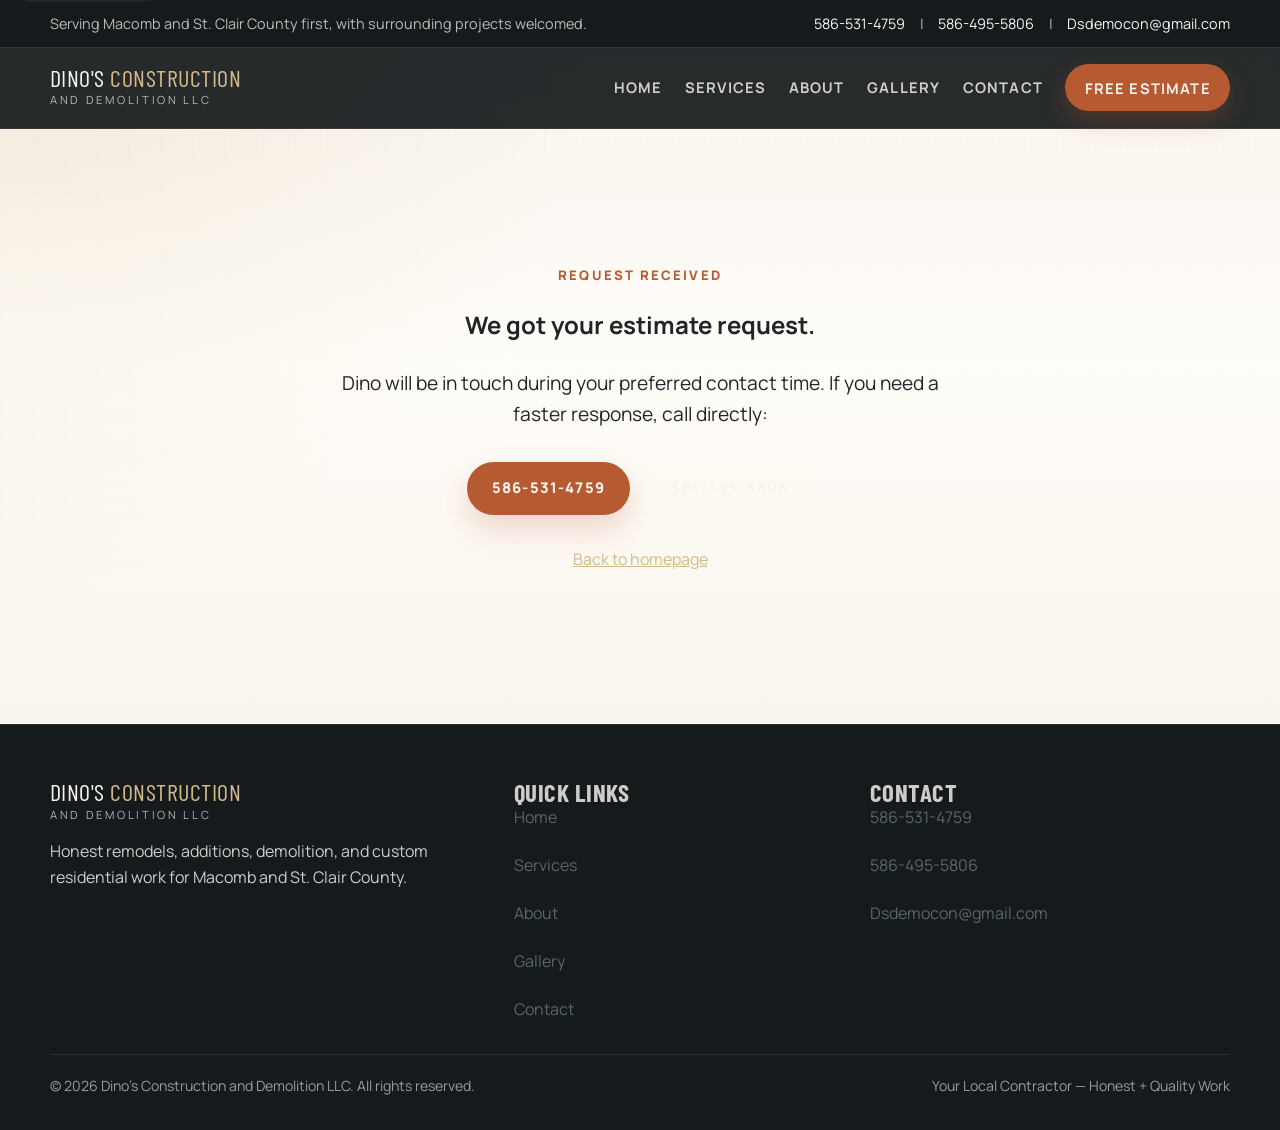
<file: thankyou.html>
<!DOCTYPE html>
<html lang="en">
<head>
  <meta charset="UTF-8">
  <meta name="viewport" content="width=device-width, initial-scale=1.0">
  <title>Request Received | Dino's Construction and Demolition LLC</title>
  <meta name="robots" content="noindex">
  <meta name="theme-color" content="#151a1c">
  <link rel="preconnect" href="https://fonts.googleapis.com">
  <link rel="preconnect" href="https://fonts.gstatic.com" crossorigin>
  <link href="https://fonts.googleapis.com/css2?family=Barlow+Condensed:wght@600;700;800&family=Manrope:wght@400;500;600;700;800&display=swap" rel="stylesheet">
  <link rel="stylesheet" href="css/style.css">
  <script src="js/main.js" defer></script>
</head>
<body>
  <a class="skip-link" href="#main">Skip to content</a>

  <div class="top-bar">
    <div class="container">
      <div class="top-bar-info">
        <span>Serving Macomb and St. Clair County first, with surrounding projects welcomed.</span>
      </div>
      <div class="top-bar-links">
        <a href="tel:5865314759">586-531-4759</a>
        <span>|</span>
        <a href="tel:5864955806">586-495-5806</a>
        <span>|</span>
        <a href="mailto:Dsdemocon@gmail.com">Dsdemocon@gmail.com</a>
      </div>
    </div>
  </div>

  <header class="site-header">
    <div class="container nav-wrap">
      <a class="brand" href="index.html" aria-label="Dino's Construction and Demolition LLC home">
        <span class="brand-title">Dino's <span>Construction</span></span>
        <span class="brand-subtitle">And Demolition LLC</span>
      </a>
      <button class="mobile-toggle" type="button" data-nav-toggle aria-expanded="false" aria-controls="site-nav" aria-label="Toggle navigation">
        <span class="mobile-toggle-bar"></span>
        <span class="mobile-toggle-bar"></span>
        <span class="mobile-toggle-bar"></span>
      </button>
      <nav class="site-nav" id="site-nav" data-nav>
        <ul class="nav-links">
          <li><a href="index.html">Home</a></li>
          <li><a href="services.html">Services</a></li>
          <li><a href="about.html">About</a></li>
          <li><a href="gallery.html">Gallery</a></li>
          <li><a href="contact.html">Contact</a></li>
          <li><a class="nav-cta" href="contact.html">Free Estimate</a></li>
        </ul>
      </nav>
    </div>
  </header>

  <main id="main">
    <section class="section" style="min-height: 60vh; display: flex; align-items: center;">
      <div class="container">
        <div style="max-width: 600px; margin: 0 auto; text-align: center; padding: 3rem 0;">
          <div class="section-kicker">Request Received</div>
          <h1>We got your estimate request.</h1>
          <p style="font-size: 1.2rem; margin: 1.5rem 0;">Dino will be in touch during your preferred contact time. If you need a faster response, call directly:</p>
          <div class="hero-actions" style="justify-content: center;">
            <a class="btn btn-primary" href="tel:5865314759">586-531-4759</a>
            <a class="btn btn-secondary" href="tel:5864955806">586-495-5806</a>
          </div>
          <p style="margin-top: 2rem;">
            <a href="index.html" style="color: var(--accent); text-decoration: underline;">Back to homepage</a>
          </p>
        </div>
      </div>
    </section>
  </main>

  <footer class="site-footer">
    <div class="container">
      <div class="footer-top">
        <div class="footer-brand">
          <a class="brand" href="index.html">
            <span class="brand-title">Dino's <span>Construction</span></span>
            <span class="brand-subtitle">And Demolition LLC</span>
          </a>
          <p>Honest remodels, additions, demolition, and custom residential work for Macomb and St. Clair County.</p>
        </div>
        <div class="footer-block">
          <h3 class="footer-heading">Quick Links</h3>
          <ul class="footer-list">
            <li><a href="index.html">Home</a></li>
            <li><a href="services.html">Services</a></li>
            <li><a href="about.html">About</a></li>
            <li><a href="gallery.html">Gallery</a></li>
            <li><a href="contact.html">Contact</a></li>
          </ul>
        </div>
        <div class="footer-block">
          <h3 class="footer-heading">Contact</h3>
          <ul class="footer-list">
            <li><a href="tel:5865314759">586-531-4759</a></li>
            <li><a href="tel:5864955806">586-495-5806</a></li>
            <li><a href="mailto:Dsdemocon@gmail.com">Dsdemocon@gmail.com</a></li>
          </ul>
        </div>
      </div>
      <div class="footer-note">
        <span>&copy; <span class="current-year">2026</span> Dino's Construction and Demolition LLC. All rights reserved.</span>
        <span>Your Local Contractor &mdash; Honest + Quality Work</span>
      </div>
    </div>
  </footer>
</body>
</html>
</file>
<file: css/style.css>
*,
*::before,
*::after {
  box-sizing: border-box;
}

:root {
  --bg: #f4efe7;
  --surface: #fffdf9;
  --surface-alt: #efe6d8;
  --surface-deep: #1f2629;
  --surface-deeper: #151a1c;
  --text: #202526;
  --text-soft: #5c6567;
  --text-inverse: #f7f4ef;
  --line: rgba(32, 37, 38, 0.12);
  --line-strong: rgba(247, 244, 239, 0.14);
  --brand: #b65a31;
  --brand-dark: #8f4422;
  --brand-soft: #d58352;
  --accent: #d6b98a;
  --shadow: 0 18px 48px rgba(19, 23, 24, 0.12);
  --shadow-soft: 0 10px 30px rgba(19, 23, 24, 0.08);
  --radius-sm: 14px;
  --radius-md: 22px;
  --radius-lg: 32px;
  --max-width: 1180px;
  --font-heading: "Barlow Condensed", Arial, sans-serif;
  --font-body: "Manrope", Arial, sans-serif;
}

html {
  scroll-behavior: smooth;
  overflow-x: hidden;
}

body {
  margin: 0;
  overflow-x: hidden;
  font-family: var(--font-body);
  color: var(--text);
  background:
    radial-gradient(circle at top left, rgba(214, 185, 138, 0.2), transparent 35%),
    linear-gradient(180deg, #f7f2eb 0%, #fffdf9 32%, #f3ebdf 100%);
  line-height: 1.6;
  -webkit-font-smoothing: antialiased;
}

body::before {
  content: "";
  position: fixed;
  inset: 0;
  pointer-events: none;
  background-image:
    linear-gradient(rgba(32, 37, 38, 0.03) 1px, transparent 1px),
    linear-gradient(90deg, rgba(32, 37, 38, 0.03) 1px, transparent 1px);
  background-size: 32px 32px;
  mask-image: linear-gradient(180deg, rgba(0, 0, 0, 0.24), transparent 78%);
  z-index: -1;
}

img {
  display: block;
  width: 100%;
  max-width: 100%;
}

a {
  color: inherit;
  text-decoration: none;
}

button,
input,
select,
textarea {
  font: inherit;
}

button {
  cursor: pointer;
}

textarea {
  resize: vertical;
}

[hidden] {
  display: none !important;
}

.skip-link {
  position: absolute;
  left: 1rem;
  top: -3rem;
  background: var(--surface-deep);
  color: var(--text-inverse);
  padding: 0.75rem 1rem;
  border-radius: var(--radius-sm);
  z-index: 200;
}

.skip-link:focus {
  top: 1rem;
}

.container {
  width: min(calc(100% - 2rem), var(--max-width));
  margin: 0 auto;
}

.top-bar {
  background: var(--surface-deeper);
  color: rgba(247, 244, 239, 0.74);
  border-bottom: 1px solid var(--line-strong);
}

.top-bar .container {
  display: flex;
  align-items: center;
  justify-content: space-between;
  gap: 1rem;
  padding: 0.75rem 0;
  font-size: 0.9rem;
}

.top-bar-info,
.top-bar-links {
  display: flex;
  align-items: center;
  gap: 0.9rem;
  flex-wrap: wrap;
}

.top-bar a {
  color: var(--text-inverse);
}

.site-header {
  position: sticky;
  top: 0;
  z-index: 120;
  background: rgba(21, 26, 28, 0.92);
  backdrop-filter: blur(16px);
  border-bottom: 1px solid rgba(247, 244, 239, 0.08);
}

.nav-wrap {
  display: flex;
  align-items: center;
  justify-content: space-between;
  gap: 1.5rem;
  min-height: 5rem;
}

.brand {
  display: inline-flex;
  flex-direction: column;
  gap: 0.1rem;
  color: var(--text-inverse);
}

.brand-title {
  font-family: var(--font-heading);
  font-size: 1.5rem;
  line-height: 0.95;
  letter-spacing: 0.02em;
  text-transform: uppercase;
}

.brand-title span {
  color: var(--accent);
}

.brand-subtitle {
  font-size: 0.7rem;
  letter-spacing: 0.24em;
  text-transform: uppercase;
  color: rgba(247, 244, 239, 0.7);
}

.site-nav {
  display: flex;
  align-items: center;
}

.nav-links {
  display: flex;
  align-items: center;
  gap: 1.4rem;
  list-style: none;
  margin: 0;
  padding: 0;
}

.nav-links a {
  font-size: 0.92rem;
  font-weight: 700;
  letter-spacing: 0.08em;
  text-transform: uppercase;
  color: rgba(247, 244, 239, 0.82);
}

.nav-links a:hover,
.nav-links a.active {
  color: var(--text-inverse);
}

.nav-links .nav-cta {
  padding: 0.85rem 1.2rem;
  border-radius: 999px;
  background: var(--brand);
  color: var(--text-inverse);
  box-shadow: 0 10px 25px rgba(182, 90, 49, 0.28);
}

.nav-links .nav-cta:hover {
  background: var(--brand-dark);
}

.mobile-toggle {
  display: none;
  align-items: center;
  justify-content: center;
  width: 3rem;
  height: 3rem;
  padding: 0;
  border: 1px solid rgba(247, 244, 239, 0.12);
  border-radius: 50%;
  background: rgba(247, 244, 239, 0.06);
  color: var(--text-inverse);
}

.mobile-toggle-bar {
  width: 1.15rem;
  height: 2px;
  background: currentColor;
  border-radius: 999px;
  display: block;
}

.mobile-toggle-bar + .mobile-toggle-bar {
  margin-top: 4px;
}

.hero,
.page-hero {
  position: relative;
  overflow: clip;
  background-image:
    linear-gradient(110deg, rgba(18, 24, 26, 0.9), rgba(18, 24, 26, 0.62)),
    var(--hero-image);
  background-position: center;
  background-size: cover;
  color: var(--text-inverse);
}

.hero::before,
.page-hero::before {
  content: "";
  position: absolute;
  inset: auto -10% -12rem auto;
  width: 26rem;
  height: 26rem;
  border-radius: 50%;
  background: radial-gradient(circle, rgba(214, 185, 138, 0.25), transparent 70%);
}

.hero .container,
.page-hero .container {
  position: relative;
  z-index: 1;
}

.hero {
  padding: 4.5rem 0 4rem;
}

.hero-grid {
  display: grid;
  grid-template-columns: minmax(0, 1.2fr) minmax(280px, 0.8fr);
  gap: 2rem;
  align-items: end;
}

.eyebrow {
  display: inline-flex;
  align-items: center;
  gap: 0.65rem;
  margin-bottom: 1rem;
  padding: 0.5rem 0.85rem;
  border: 1px solid rgba(247, 244, 239, 0.2);
  border-radius: 999px;
  background: rgba(247, 244, 239, 0.08);
  font-size: 0.78rem;
  font-weight: 800;
  letter-spacing: 0.16em;
  text-transform: uppercase;
}

.hero h1,
.page-hero h1,
.section-heading h2,
.cta-panel h2,
.footer-heading,
.page-title {
  margin: 0;
  font-family: var(--font-heading);
  line-height: 0.95;
  text-transform: uppercase;
  letter-spacing: 0.02em;
}

.hero h1 {
  max-width: 20ch;
  font-size: clamp(2.4rem, 4.5vw, 3.8rem);
}

.hero-tagline {
  margin: 1rem 0 0;
  font-size: clamp(1.2rem, 2.4vw, 1.6rem);
  font-weight: 800;
  color: var(--accent);
}

.hero-copy,
.page-hero p {
  max-width: 36rem;
  margin: 1rem 0 0;
  font-size: 1.05rem;
  color: rgba(247, 244, 239, 0.82);
}

.hero-actions {
  display: flex;
  flex-wrap: wrap;
  gap: 1rem;
  margin-top: 2rem;
}

.btn {
  display: inline-flex;
  align-items: center;
  justify-content: center;
  min-height: 3.25rem;
  padding: 0.85rem 1.5rem;
  border: 1px solid transparent;
  border-radius: 999px;
  font-size: 0.92rem;
  font-weight: 800;
  letter-spacing: 0.08em;
  text-transform: uppercase;
  transition: transform 0.2s ease, background-color 0.2s ease, border-color 0.2s ease;
}

.btn:hover {
  transform: translateY(-1px);
}

.btn-primary {
  background: var(--brand);
  color: var(--text-inverse);
  box-shadow: 0 14px 30px rgba(182, 90, 49, 0.22);
}

.btn-primary:hover {
  background: var(--brand-dark);
}

.btn-secondary {
  background: rgba(247, 244, 239, 0.08);
  border-color: rgba(247, 244, 239, 0.22);
  color: var(--text-inverse);
}

.btn-secondary:hover {
  background: rgba(247, 244, 239, 0.16);
}

.btn-light {
  background: var(--surface);
  color: var(--surface-deep);
}

.btn-light:hover {
  background: #f5eee4;
}

.hero-panel,
.surface-card,
.review-card,
.contact-panel,
.info-panel,
.team-card,
.project-card,
.service-card,
.value-card,
.cta-panel {
  border-radius: var(--radius-md);
  background: rgba(255, 253, 249, 0.92);
  box-shadow: var(--shadow-soft);
}

.hero-panel {
  padding: 1.6rem;
  color: var(--text);
  background:
    linear-gradient(180deg, rgba(255, 253, 249, 0.94), rgba(239, 230, 216, 0.96));
  border: 1px solid rgba(255, 253, 249, 0.7);
}

.hero-panel h2 {
  margin: 0;
  font-size: 0.9rem;
  letter-spacing: 0.12em;
  text-transform: uppercase;
}

.hero-panel-list {
  display: grid;
  gap: 0.8rem;
  margin: 1rem 0 1.5rem;
}

.hero-panel-item {
  display: grid;
  grid-template-columns: 1.8rem 1fr;
  gap: 0.7rem;
  align-items: start;
}

.hero-panel-item strong,
.service-card h3,
.review-card h3,
.team-card h3,
.value-card h3,
.info-card h3,
.contact-panel h2,
.footer-block h3 {
  margin: 0;
}

.feature-card h3,
.review-card h3,
.value-card h3,
.info-card h3 {
  font-family: var(--font-heading);
  font-size: 1.6rem;
  line-height: 1;
  text-transform: uppercase;
}

.hero-panel-icon,
.feature-icon,
.info-icon {
  width: 1.8rem;
  height: 1.8rem;
  border-radius: 50%;
  display: grid;
  place-items: center;
  background: rgba(182, 90, 49, 0.14);
  color: var(--brand-dark);
  font-size: 0.95rem;
  font-weight: 800;
}

.section {
  padding: 5.5rem 0;
}

.section-tight {
  padding: 4rem 0;
}

.section-dark {
  position: relative;
  background:
    linear-gradient(180deg, rgba(21, 26, 28, 0.98), rgba(31, 38, 41, 0.96));
  color: var(--text-inverse);
}

.section-dark::before {
  content: "";
  position: absolute;
  inset: 0;
  background:
    radial-gradient(circle at top right, rgba(214, 185, 138, 0.16), transparent 32%),
    linear-gradient(180deg, rgba(255, 255, 255, 0.03), transparent 28%);
  pointer-events: none;
}

.section-header {
  display: grid;
  gap: 0.85rem;
  margin-bottom: 2.4rem;
}

.section-heading h2 {
  font-size: clamp(2.4rem, 6vw, 4rem);
}

.section-kicker {
  font-size: 0.82rem;
  font-weight: 800;
  letter-spacing: 0.16em;
  text-transform: uppercase;
  color: var(--brand);
}

.section-dark .section-kicker,
.section-dark .section-copy {
  color: rgba(247, 244, 239, 0.82);
}

.section-copy {
  max-width: 42rem;
  color: var(--text-soft);
}

.proof-grid,
.service-grid,
.review-grid,
.team-grid,
.gallery-grid,
.value-grid,
.info-grid,
.process-grid {
  display: grid;
  gap: 1.4rem;
}

.proof-grid {
  grid-template-columns: repeat(4, minmax(0, 1fr));
  margin-top: -2rem;
  position: relative;
  z-index: 2;
}

.proof-card {
  padding: 1.5rem;
  border-radius: var(--radius-md);
  background: rgba(255, 253, 249, 0.95);
  border: 1px solid rgba(32, 37, 38, 0.08);
  box-shadow: var(--shadow-soft);
}

.proof-card strong {
  display: block;
  margin-bottom: 0.35rem;
  font-family: var(--font-heading);
  font-size: 2rem;
  line-height: 1;
  text-transform: uppercase;
  color: var(--brand-dark);
}

.proof-card span {
  color: var(--text-soft);
  font-size: 0.95rem;
}

.feature-grid {
  display: grid;
  grid-template-columns: repeat(3, minmax(0, 1fr));
  gap: 1.4rem;
}

.feature-card,
.value-card,
.info-card {
  padding: 1.5rem;
  border: 1px solid var(--line);
  border-radius: var(--radius-md);
  background: rgba(255, 253, 249, 0.84);
  box-shadow: var(--shadow-soft);
}

.feature-card p,
.value-card p,
.info-card p,
.service-card p,
.review-card p,
.team-card p,
.footer-block p,
.footer-block li,
.contact-panel p,
.contact-detail,
.timeline-step p {
  margin: 0;
  color: var(--text-soft);
}

.feature-card {
  display: grid;
  gap: 1rem;
}

.split-layout {
  display: grid;
  grid-template-columns: minmax(0, 1.05fr) minmax(280px, 0.95fr);
  gap: 2rem;
  align-items: stretch;
}

.split-layout.reverse {
  grid-template-columns: minmax(280px, 0.95fr) minmax(0, 1.05fr);
}

.media-frame {
  position: relative;
  overflow: hidden;
  min-height: 22rem;
  border-radius: var(--radius-lg);
  box-shadow: var(--shadow);
}

.media-frame img {
  height: 100%;
  object-fit: cover;
}

.media-badge {
  position: absolute;
  left: 1rem;
  bottom: 1rem;
  padding: 0.65rem 0.9rem;
  border-radius: 999px;
  background: rgba(21, 26, 28, 0.84);
  color: var(--text-inverse);
  font-size: 0.82rem;
  font-weight: 800;
  letter-spacing: 0.1em;
  text-transform: uppercase;
}

.story-card,
.contact-panel,
.info-panel,
.cta-panel {
  padding: 2rem;
  border: 1px solid var(--line);
  background: rgba(255, 253, 249, 0.88);
}

.story-card p + p,
.contact-panel p + p {
  margin-top: 1rem;
}

.contact-panel h2,
.info-panel h2 {
  font-family: var(--font-heading);
  font-size: clamp(2.2rem, 5vw, 3rem);
  line-height: 0.95;
  text-transform: uppercase;
  margin-top: 0.4rem;
}

.check-list,
.contact-list,
.footer-list,
.service-list {
  display: grid;
  gap: 0.8rem;
  list-style: none;
  margin: 1.35rem 0 0;
  padding: 0;
}

.check-list li,
.contact-list li,
.service-list li {
  display: grid;
  grid-template-columns: 1.35rem 1fr;
  gap: 0.7rem;
  align-items: start;
}

.check-list li::before,
.contact-list li::before,
.service-list li::before {
  content: "+";
  display: inline-grid;
  place-items: center;
  width: 1.35rem;
  height: 1.35rem;
  border-radius: 50%;
  background: rgba(182, 90, 49, 0.12);
  color: var(--brand-dark);
  font-weight: 800;
}

.section-dark .story-card,
.section-dark .value-card,
.section-dark .cta-panel {
  background: rgba(255, 255, 255, 0.06);
  border-color: rgba(255, 255, 255, 0.1);
}

.section-dark .story-card p,
.section-dark .value-card p,
.section-dark .review-card p,
.section-dark .cta-panel p,
.section-dark .footer-block p,
.section-dark .footer-list li {
  color: rgba(247, 244, 239, 0.76);
}

.service-grid {
  grid-template-columns: repeat(2, minmax(0, 1fr));
}

.service-card {
  overflow: hidden;
  border: 1px solid var(--line);
}

.service-image {
  aspect-ratio: 16 / 10;
  overflow: hidden;
}

.service-image img,
.project-card img,
.team-photo img {
  height: 100%;
  object-fit: cover;
}

.service-body {
  padding: 1.45rem;
  display: grid;
  gap: 0.8rem;
}

.service-card h3 {
  font-size: 1.55rem;
  font-family: var(--font-heading);
  line-height: 1;
  text-transform: uppercase;
}

.service-tag {
  display: inline-flex;
  align-items: center;
  width: fit-content;
  padding: 0.45rem 0.75rem;
  border-radius: 999px;
  background: rgba(182, 90, 49, 0.1);
  color: var(--brand-dark);
  font-size: 0.78rem;
  font-weight: 800;
  letter-spacing: 0.12em;
  text-transform: uppercase;
}

.review-shell {
  display: grid;
  gap: 1.5rem;
}

.review-badge {
  display: inline-flex;
  align-items: center;
  gap: 0.85rem;
  width: fit-content;
  padding: 0.9rem 1.2rem;
  border-radius: 999px;
  border: 1px solid var(--line);
  background: rgba(255, 253, 249, 0.88);
  box-shadow: var(--shadow-soft);
}

.review-stars {
  letter-spacing: 0.24em;
  color: var(--brand);
  font-size: 1rem;
}

.review-grid {
  grid-template-columns: repeat(3, minmax(0, 1fr));
}

.review-card {
  padding: 1.6rem;
  border: 1px solid var(--line);
}

.review-card small,
.team-card small,
.project-card small {
  color: var(--text-soft);
  font-weight: 700;
  letter-spacing: 0.08em;
  text-transform: uppercase;
}

.project-grid,
.gallery-grid {
  display: grid;
  grid-template-columns: repeat(4, minmax(0, 1fr));
  gap: 1.2rem;
}

.project-card {
  overflow: hidden;
  border: 1px solid var(--line);
}

.project-thumb {
  aspect-ratio: 4 / 3;
}

.project-body {
  padding: 1.1rem 1.2rem 1.3rem;
}

.project-body h3 {
  margin: 0.4rem 0 0.35rem;
  font-family: var(--font-heading);
  font-size: 1.55rem;
  line-height: 1;
  text-transform: uppercase;
}

.gallery-toolbar {
  display: flex;
  align-items: center;
  justify-content: space-between;
  gap: 1rem;
  flex-wrap: wrap;
  margin-bottom: 1.5rem;
}

.filter-list {
  display: flex;
  flex-wrap: wrap;
  gap: 0.75rem;
}

.filter-button {
  padding: 0.7rem 1rem;
  border: 1px solid var(--line);
  border-radius: 999px;
  background: rgba(255, 253, 249, 0.8);
  color: var(--text);
  font-size: 0.86rem;
  font-weight: 800;
  letter-spacing: 0.08em;
  text-transform: uppercase;
}

.filter-button.is-active,
.filter-button:hover {
  background: var(--brand);
  border-color: var(--brand);
  color: var(--text-inverse);
}

.gallery-grid {
  grid-template-columns: repeat(3, minmax(0, 1fr));
}

.gallery-card {
  overflow: hidden;
  border: 1px solid var(--line);
  border-radius: var(--radius-md);
  background: rgba(255, 253, 249, 0.88);
  box-shadow: var(--shadow-soft);
}

.gallery-card img {
  aspect-ratio: 4 / 3;
  object-fit: cover;
}

.gallery-card-body {
  padding: 1rem 1.1rem 1.2rem;
}

.gallery-card h3 {
  margin: 0.4rem 0 0.35rem;
  font-family: var(--font-heading);
  font-size: 1.45rem;
  line-height: 1;
  text-transform: uppercase;
}

.team-grid,
.value-grid,
.info-grid,
.process-grid {
  grid-template-columns: repeat(3, minmax(0, 1fr));
}

.team-card,
.info-card,
.value-card {
  overflow: hidden;
  border: 1px solid var(--line);
}

.team-photo {
  aspect-ratio: 4 / 4.2;
  overflow: hidden;
}

.team-body {
  padding: 1.35rem;
}

.team-card h3 {
  margin-top: 0.35rem;
  font-family: var(--font-heading);
  font-size: 1.7rem;
  text-transform: uppercase;
  line-height: 1;
}

.value-card {
  padding: 1.5rem;
}

.contact-layout {
  display: grid;
  grid-template-columns: minmax(0, 1.05fr) minmax(320px, 0.95fr);
  gap: 2rem;
}

.contact-panel,
.info-panel {
  border-radius: var(--radius-lg);
}

.contact-form {
  display: grid;
  gap: 1rem;
  margin-top: 1.5rem;
}

.field-row {
  display: grid;
  grid-template-columns: repeat(2, minmax(0, 1fr));
  gap: 1rem;
}

.field {
  display: grid;
  gap: 0.45rem;
}

.field label {
  font-size: 0.8rem;
  font-weight: 800;
  letter-spacing: 0.12em;
  text-transform: uppercase;
}

.field input,
.field select,
.field textarea {
  width: 100%;
  padding: 0.95rem 1rem;
  border: 1px solid rgba(32, 37, 38, 0.16);
  border-radius: 18px;
  background: rgba(255, 255, 255, 0.94);
  color: var(--text);
}

.field input:focus,
.field select:focus,
.field textarea:focus {
  outline: 2px solid transparent;
  border-color: rgba(182, 90, 49, 0.48);
  box-shadow: 0 0 0 4px rgba(182, 90, 49, 0.12);
}

.field textarea {
  min-height: 10rem;
}

.info-stack {
  display: grid;
  gap: 1rem;
  margin-top: 1.5rem;
}

.info-card {
  display: grid;
  grid-template-columns: 2.4rem 1fr;
  gap: 1rem;
  align-items: start;
  padding: 1.2rem;
}

.timeline-step {
  padding: 1.2rem 0;
  border-top: 1px solid var(--line);
}

.timeline-step:first-child {
  border-top: 0;
}

.timeline-step strong {
  display: block;
  margin-bottom: 0.3rem;
  font-family: var(--font-heading);
  font-size: 1.4rem;
  line-height: 1;
  text-transform: uppercase;
}

.cta-panel {
  display: grid;
  grid-template-columns: minmax(0, 1fr) auto;
  align-items: center;
  gap: 1.2rem;
  margin-top: 2rem;
  background:
    linear-gradient(140deg, rgba(182, 90, 49, 0.96), rgba(143, 68, 34, 0.96));
  color: var(--text-inverse);
  border: 0;
}

.cta-panel p {
  color: rgba(247, 244, 239, 0.82);
}

.page-hero {
  padding: 5.5rem 0 4rem;
}

.page-hero h1 {
  font-size: clamp(3rem, 8vw, 5rem);
}

.site-footer {
  background: var(--surface-deeper);
  color: rgba(247, 244, 239, 0.82);
  border-top: 1px solid rgba(247, 244, 239, 0.08);
}

.footer-top {
  display: grid;
  grid-template-columns: 1.2fr 0.9fr 1fr;
  gap: 2rem;
  padding: 3.5rem 0 2rem;
}

.footer-brand p {
  max-width: 28rem;
  margin-top: 1rem;
}

.footer-heading {
  margin-bottom: 1rem;
  font-size: 1.55rem;
}

.footer-list {
  list-style: none;
  margin: 0;
  padding: 0;
}

.footer-list li + li {
  margin-top: 0.6rem;
}

.footer-note {
  display: flex;
  align-items: center;
  justify-content: space-between;
  gap: 1rem;
  flex-wrap: wrap;
  padding: 1.25rem 0 2rem;
  border-top: 1px solid rgba(247, 244, 239, 0.08);
  font-size: 0.88rem;
  color: rgba(247, 244, 239, 0.6);
}

@media (max-width: 1080px) {
  .hero-grid,
  .split-layout,
  .split-layout.reverse,
  .contact-layout,
  .footer-top {
    grid-template-columns: 1fr;
  }

  .proof-grid {
    grid-template-columns: repeat(2, minmax(0, 1fr));
  }

  .feature-grid,
  .review-grid,
  .team-grid,
  .value-grid,
  .info-grid,
  .process-grid,
  .project-grid,
  .gallery-grid,
  .service-grid {
    grid-template-columns: repeat(2, minmax(0, 1fr));
  }

  .cta-panel {
    grid-template-columns: 1fr;
  }
}

@media (max-width: 860px) {
  .top-bar .container {
    flex-direction: column;
    align-items: flex-start;
  }

  .mobile-toggle {
    display: inline-flex;
  }

  .site-nav {
    position: absolute;
    top: 100%;
    left: 0;
    right: 0;
    padding: 0 1rem 1rem;
    pointer-events: none;
  }

  .nav-links {
    width: 100%;
    flex-direction: column;
    align-items: stretch;
    gap: 0.2rem;
    padding: 0.75rem;
    border: 1px solid rgba(247, 244, 239, 0.1);
    border-radius: var(--radius-md);
    background: rgba(21, 26, 28, 0.98);
    box-shadow: var(--shadow);
    opacity: 0;
    transform: translateY(-10px);
    transition: opacity 0.2s ease, transform 0.2s ease;
  }

  .site-nav.is-open {
    pointer-events: auto;
  }

  .site-nav.is-open .nav-links {
    opacity: 1;
    transform: translateY(0);
  }

  .nav-links a {
    display: block;
    padding: 0.85rem 0.9rem;
    border-radius: 14px;
  }

  .nav-links .nav-cta {
    text-align: center;
  }
}

@media (max-width: 720px) {
  .section,
  .hero,
  .page-hero {
    padding-top: 4.5rem;
  }

  .proof-grid,
  .feature-grid,
  .review-grid,
  .team-grid,
  .value-grid,
  .info-grid,
  .process-grid,
  .project-grid,
  .gallery-grid,
  .service-grid,
  .field-row {
    grid-template-columns: 1fr;
  }

  .hero h1 {
    max-width: 20ch;
    font-size: clamp(2rem, 8vw, 3rem);
  }

  .media-frame {
    min-height: 16rem;
  }

  .contact-panel,
  .info-panel,
  .story-card,
  .hero-panel {
    padding: 1.5rem;
  }
}
</file>
